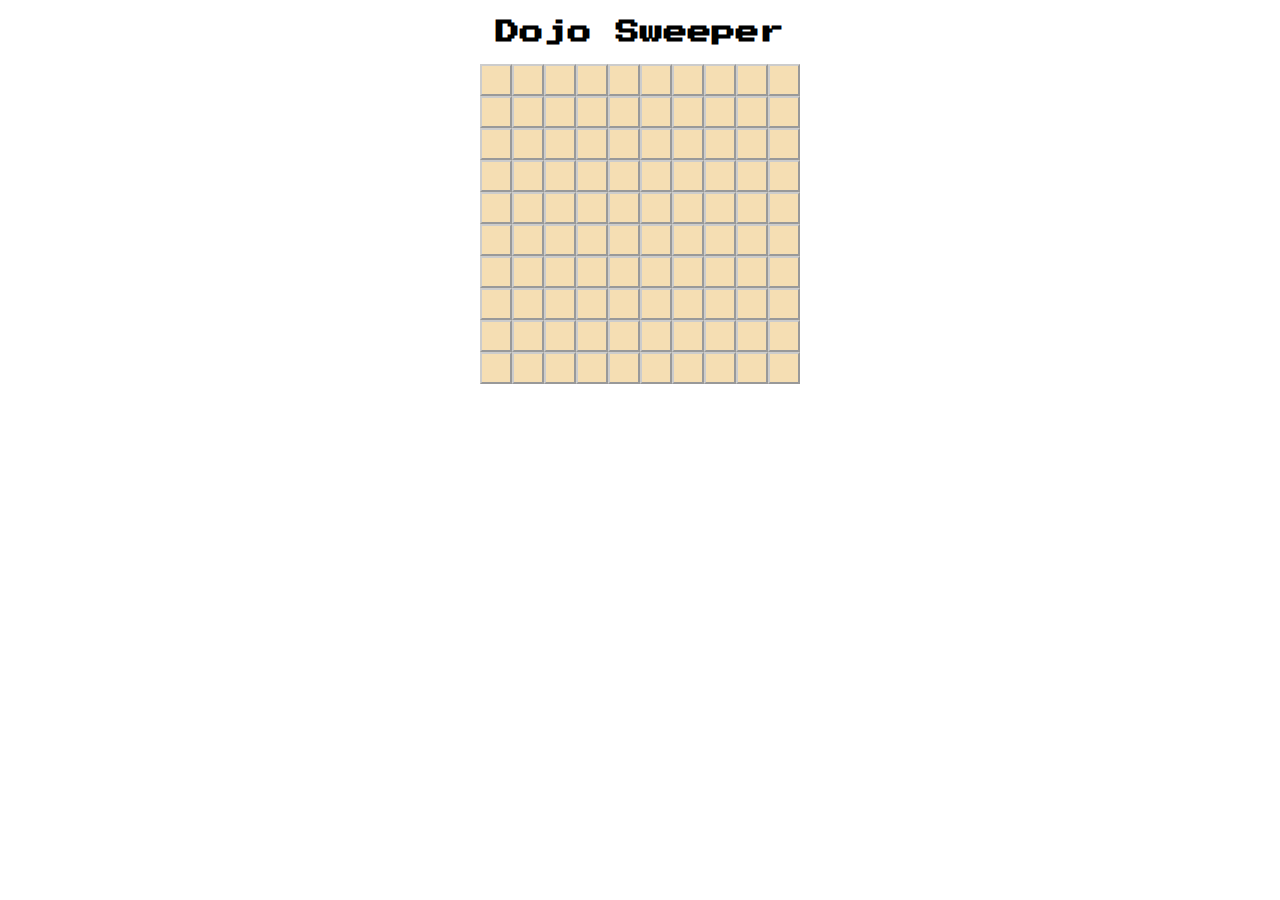
<file: algos/W3D1/index.html>
<!DOCTYPE html>
<html lang="en">
<head>
    <meta charset="UTF-8">
    <meta name="viewport" content="width=device-width, initial-scale=1.0">
    <title>Dojo Sweeper</title>
    <link rel="stylesheet" href="game.css">
</head>
<body>
    <h2>Dojo Sweeper<h2>
    <div id="the-dojo">still loading... there may be an error</div>
    <script src="game.js"></script>
</body>
</html>
</file>
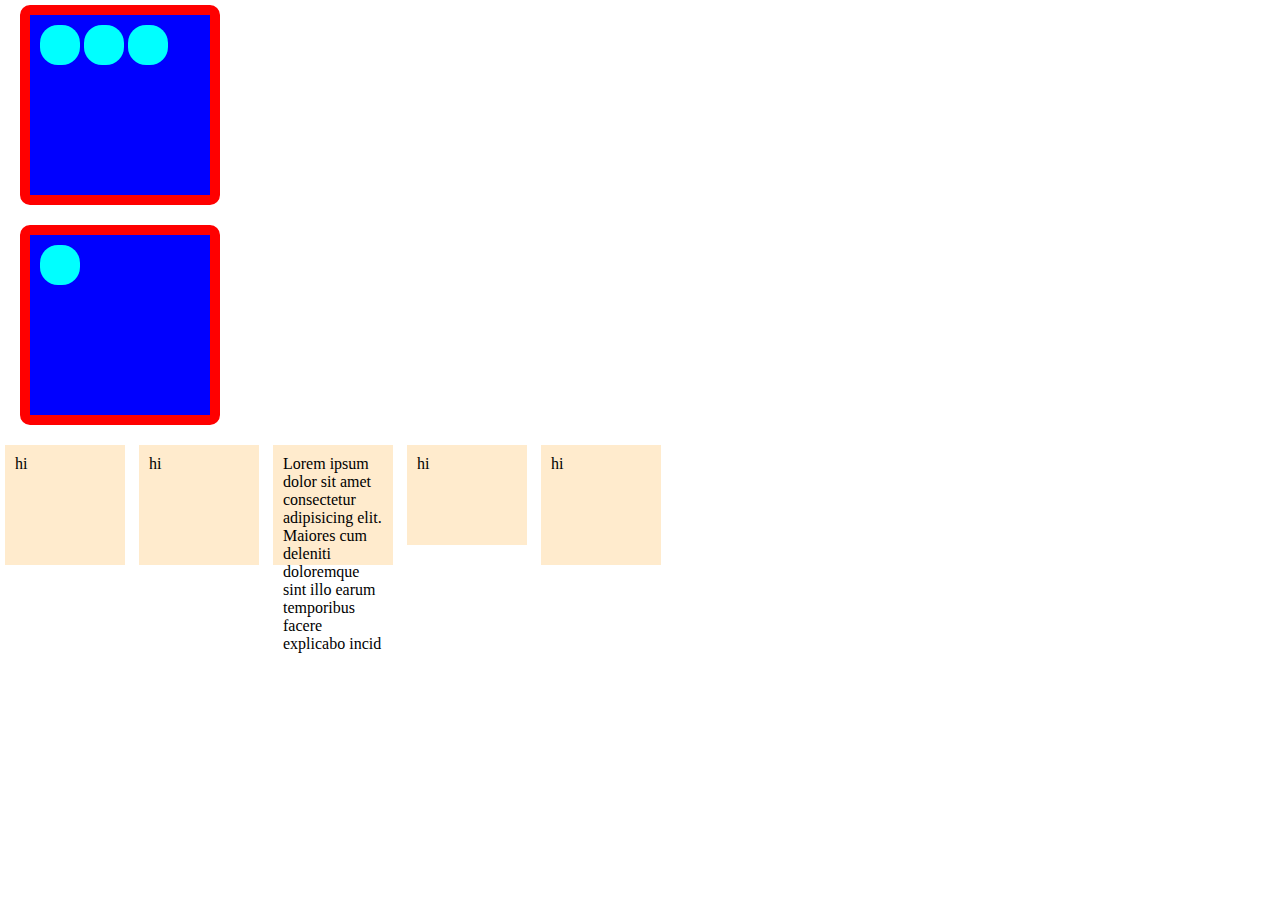
<file: css/boxModelInlineBlock/index.html>
<!DOCTYPE html>
<html lang="en">
<head>
    <meta charset="UTF-8">
    <meta name="viewport" content="width=device-width, initial-scale=1.0">
    <title>Fun With Boxes</title>
    <link rel="stylesheet" href="style.css">
</head>
<body>
    <div class="box ilb">
        <div class="sub"></div>
        <div class="sub"></div>
        <div class="sub"></div>
    </div>
    <div class="box block">
        <div class="sub"></div>
    </div>
    <ul>
        <li class="ilb">hi</li>
        <li class="ilb">hi</li>
        <li class="ilb">Lorem ipsum dolor sit amet consectetur adipisicing elit. Maiores cum deleniti doloremque sint illo earum temporibus facere explicabo incid</li>
        <li class="ilb smol">hi</li>
        <li class="ilb">hi</li>
    </ul>

</body>
</html>
</file>
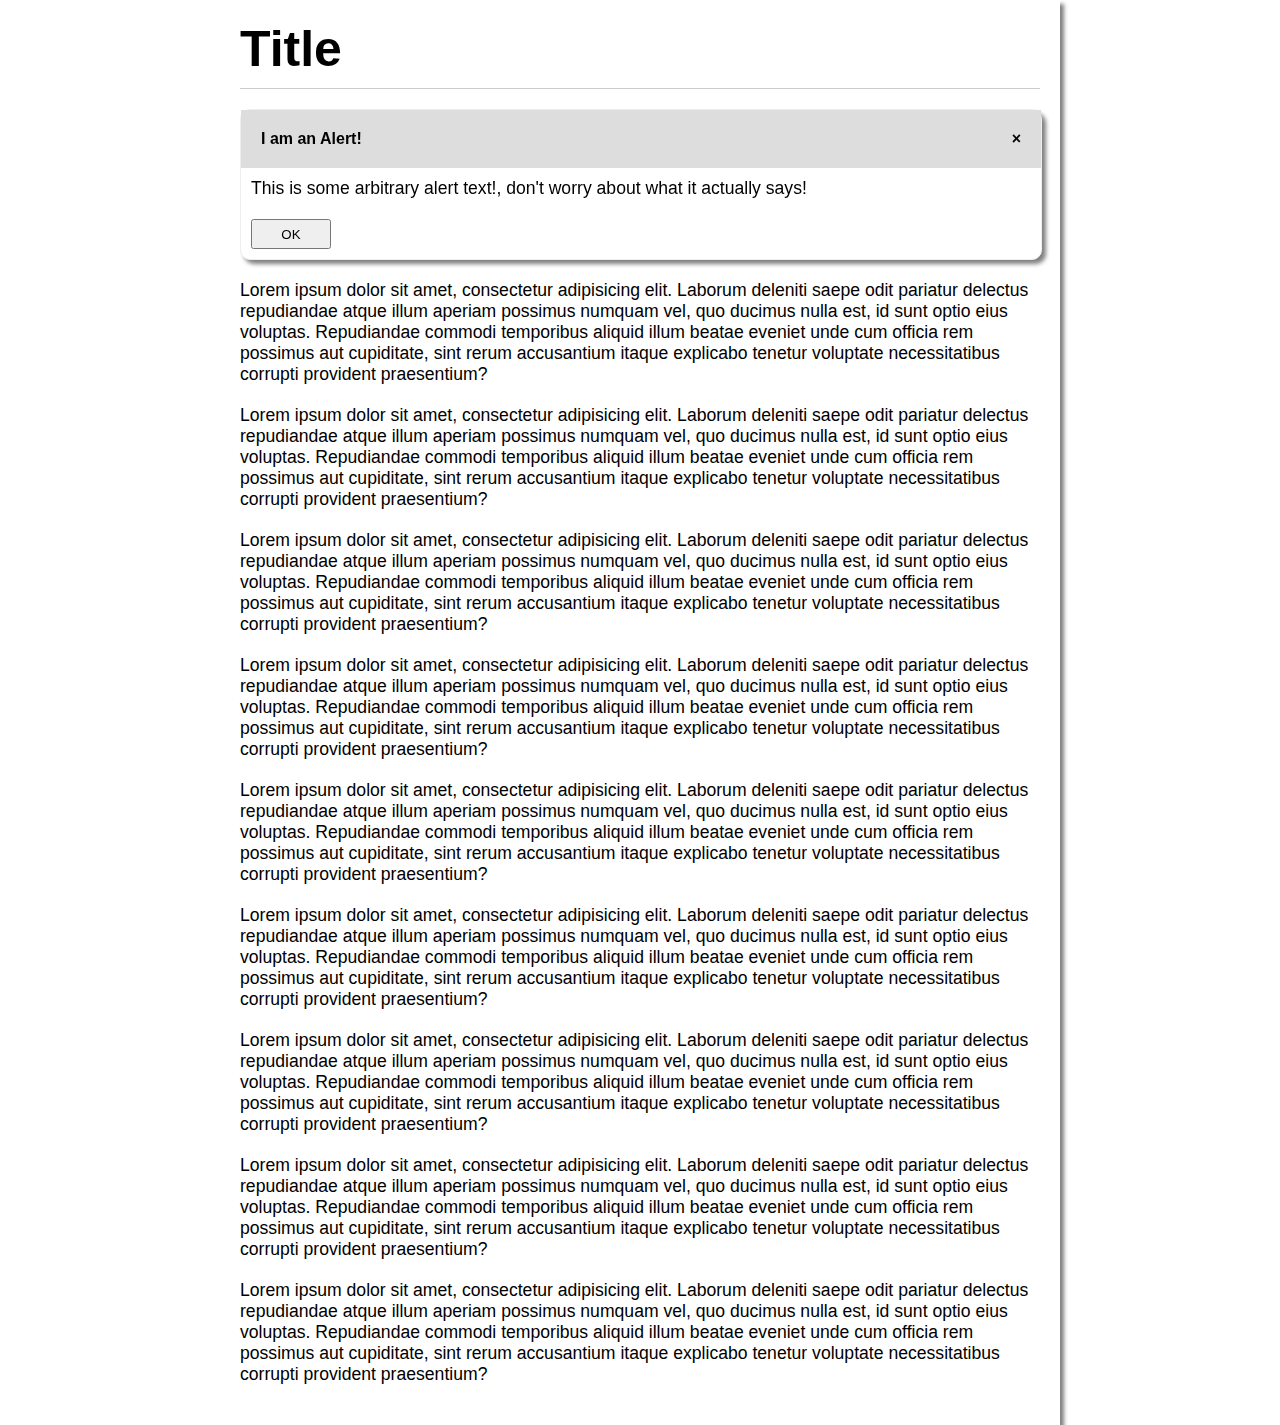
<file: css/position/index.html>
<!DOCTYPE html>
<html>
<head>
  <meta charset="utf-8">
  <meta name="viewport" content="width=device-width">
  <title>JS Bin</title>
  <link rel="stylesheet" href="style.css">
</head>
<body>
  <div class="container">
    <h1>Title</h1>
    <div id="message">
      <div class="header"><span>I am an Alert!</span><span>×</span></div>
      <p>This is some arbitrary alert text!, don't worry about what it actually says!</p>
      <button>OK</button>
    </div>
    <p>Lorem ipsum dolor sit amet, consectetur adipisicing elit. Laborum deleniti saepe odit pariatur delectus repudiandae atque illum aperiam possimus numquam vel, quo ducimus nulla est, id sunt optio eius voluptas. Repudiandae commodi temporibus aliquid illum beatae eveniet unde cum officia rem possimus aut cupiditate, sint rerum accusantium itaque explicabo tenetur voluptate necessitatibus corrupti provident praesentium?</p>
    <p>Lorem ipsum dolor sit amet, consectetur adipisicing elit. Laborum deleniti saepe odit pariatur delectus repudiandae atque illum aperiam possimus numquam vel, quo ducimus nulla est, id sunt optio eius voluptas. Repudiandae commodi temporibus aliquid illum beatae eveniet unde cum officia rem possimus aut cupiditate, sint rerum accusantium itaque explicabo tenetur voluptate necessitatibus corrupti provident praesentium?</p>
    <p>Lorem ipsum dolor sit amet, consectetur adipisicing elit. Laborum deleniti saepe odit pariatur delectus repudiandae atque illum aperiam possimus numquam vel, quo ducimus nulla est, id sunt optio eius voluptas. Repudiandae commodi temporibus aliquid illum beatae eveniet unde cum officia rem possimus aut cupiditate, sint rerum accusantium itaque explicabo tenetur voluptate necessitatibus corrupti provident praesentium?</p>
    <p>Lorem ipsum dolor sit amet, consectetur adipisicing elit. Laborum deleniti saepe odit pariatur delectus repudiandae atque illum aperiam possimus numquam vel, quo ducimus nulla est, id sunt optio eius voluptas. Repudiandae commodi temporibus aliquid illum beatae eveniet unde cum officia rem possimus aut cupiditate, sint rerum accusantium itaque explicabo tenetur voluptate necessitatibus corrupti provident praesentium?</p>
    <p>Lorem ipsum dolor sit amet, consectetur adipisicing elit. Laborum deleniti saepe odit pariatur delectus repudiandae atque illum aperiam possimus numquam vel, quo ducimus nulla est, id sunt optio eius voluptas. Repudiandae commodi temporibus aliquid illum beatae eveniet unde cum officia rem possimus aut cupiditate, sint rerum accusantium itaque explicabo tenetur voluptate necessitatibus corrupti provident praesentium?</p>
    <p>Lorem ipsum dolor sit amet, consectetur adipisicing elit. Laborum deleniti saepe odit pariatur delectus repudiandae atque illum aperiam possimus numquam vel, quo ducimus nulla est, id sunt optio eius voluptas. Repudiandae commodi temporibus aliquid illum beatae eveniet unde cum officia rem possimus aut cupiditate, sint rerum accusantium itaque explicabo tenetur voluptate necessitatibus corrupti provident praesentium?</p>
    <p>Lorem ipsum dolor sit amet, consectetur adipisicing elit. Laborum deleniti saepe odit pariatur delectus repudiandae atque illum aperiam possimus numquam vel, quo ducimus nulla est, id sunt optio eius voluptas. Repudiandae commodi temporibus aliquid illum beatae eveniet unde cum officia rem possimus aut cupiditate, sint rerum accusantium itaque explicabo tenetur voluptate necessitatibus corrupti provident praesentium?</p>
    <p>Lorem ipsum dolor sit amet, consectetur adipisicing elit. Laborum deleniti saepe odit pariatur delectus repudiandae atque illum aperiam possimus numquam vel, quo ducimus nulla est, id sunt optio eius voluptas. Repudiandae commodi temporibus aliquid illum beatae eveniet unde cum officia rem possimus aut cupiditate, sint rerum accusantium itaque explicabo tenetur voluptate necessitatibus corrupti provident praesentium?</p>
    <p>Lorem ipsum dolor sit amet, consectetur adipisicing elit. Laborum deleniti saepe odit pariatur delectus repudiandae atque illum aperiam possimus numquam vel, quo ducimus nulla est, id sunt optio eius voluptas. Repudiandae commodi temporibus aliquid illum beatae eveniet unde cum officia rem possimus aut cupiditate, sint rerum accusantium itaque explicabo tenetur voluptate necessitatibus corrupti provident praesentium?</p>
  </div>
</body>
</html>
</file>
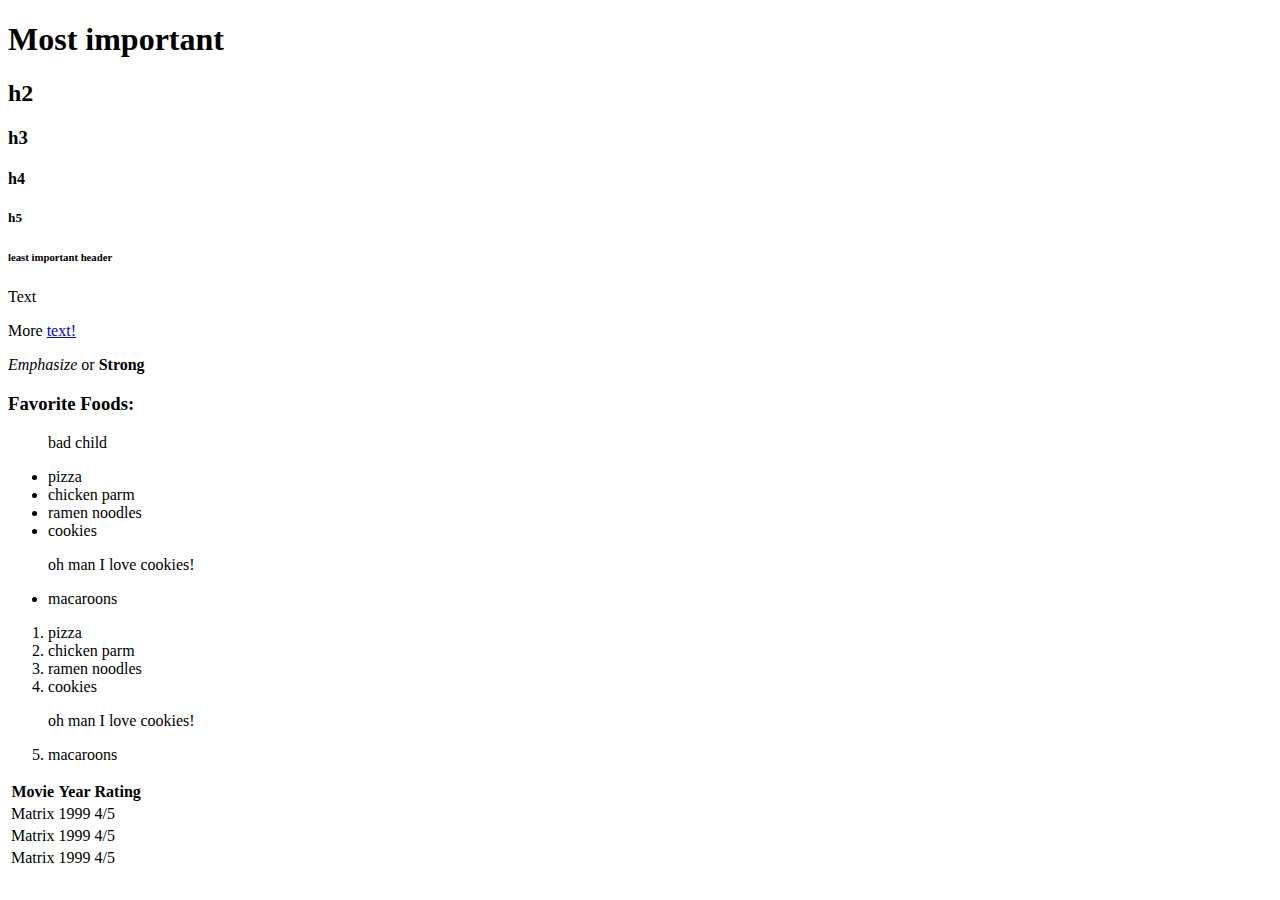
<file: html/intro/index.html>
<!DOCTYPE html>
<!-- this is an html file! -->
<html>

<head>
    <meta charset="UTF-8" />
    <title>Example</title>
</head>

<body>
    <!-- header tags -->
    <h1>Most important</h1>
    <h2>h2</h2>
    <h3>h3</h3>
    <h4>h4</h4>
    <h5>h5</h5>
    <h6>least important header</h6>
    <p>Text</p>
    <p>More <a href="https://www.codingdojo.com">text!</a></p>
    <p><em>Emphasize</em> or <strong>Strong</strong></p>
    <h3>Favorite Foods:</h3>
    <!-- unorder list -->
    <ul>
        <!-- list items -->
        <p>bad child</p>
        <li>pizza</li>
        <li>chicken parm</li>
        <li>ramen noodles</li>
        <li>
            cookies
            <p>oh man I love cookies!</p>
        </li>
        <li>macaroons</li>
    </ul>
    <!-- ordered list -->
    <ol>
        <!-- list items -->
        <li>pizza</li>
        <li>chicken parm</li>
        <li>ramen noodles</li>
        <li>
            cookies
            <p>oh man I love cookies!</p>
        </li>
        <li>macaroons</li>
    </ol>
    <table>
        <thead>
            <tr>
                <th>Movie</th>
                <th>Year</th>
                <th>Rating</th>
            </tr>
        </thead>
        <tbody>
            <tr>
                <td>Matrix</td>
                <td>1999</td>
                <td>4/5</td>
            </tr>
            <tr>
                <td>Matrix</td>
                <td>1999</td>
                <td>4/5</td>
            </tr>
            <tr>
                <td>Matrix</td>
                <td>1999</td>
                <td>4/5</td>
            </tr>
        </tbody>
    </table>
</body>

</html>
<!-- this is a comment -->
</file>
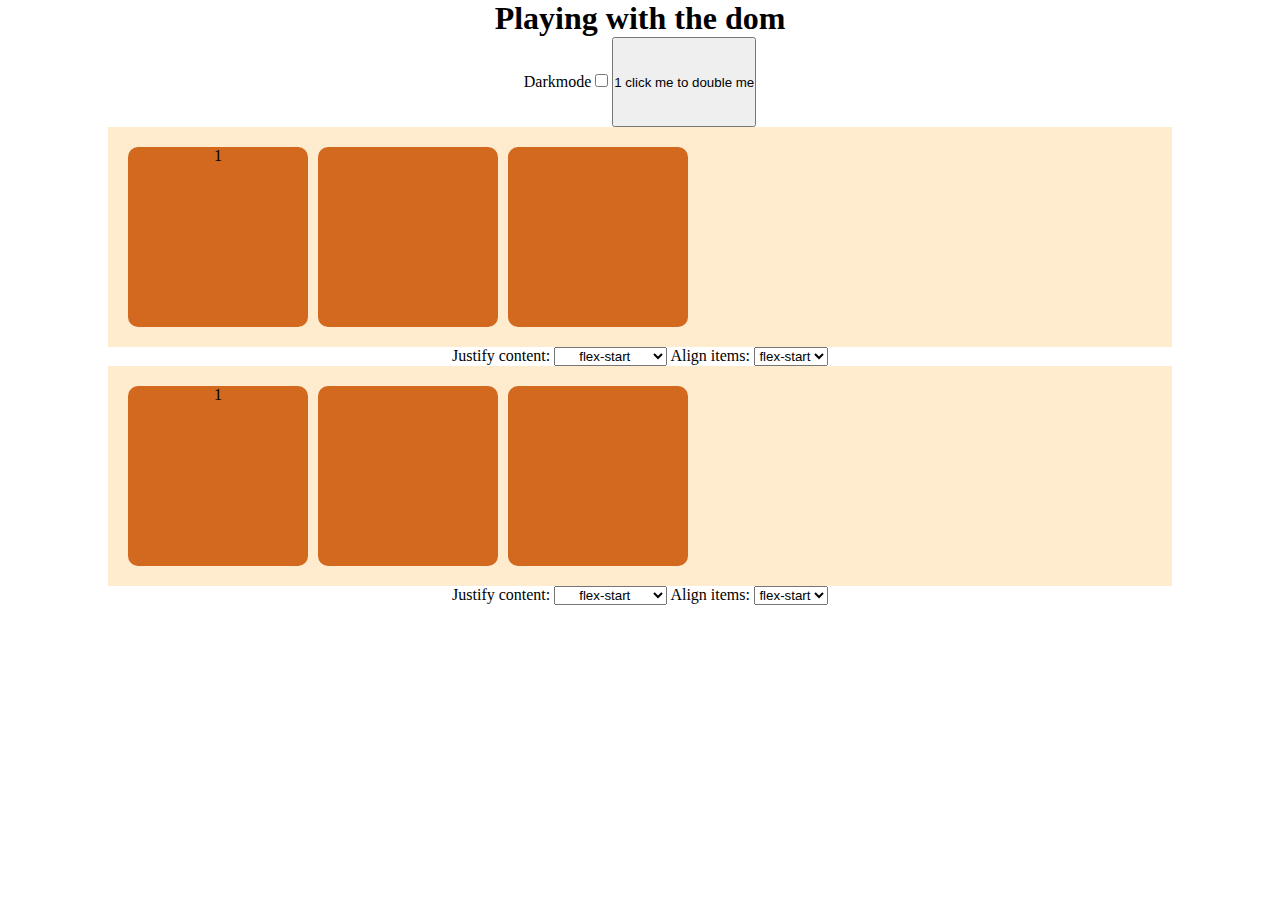
<file: js/DOM/index.html>
<!DOCTYPE html>
<html lang="en">

<head>
    <meta charset="UTF-8">
    <meta name="viewport" content="width=device-width, initial-scale=1.0">
    <title>Let's Play with Dom</title>
    <link rel="stylesheet" href="style.css">
</head>

<body>
    <h1 id="myheader">Playing with the dom</h1>
    <label for="darkmode">Darkmode</label>
    <input type="checkbox" name="darkmode" id="darkmode" onchange="toggleDarkMode()">
    <!-- <button id="clickMe" onclick="alert('Banana')">Click me</button> -->
    <!-- <button id="clickMe" onclick="this.remove()">Remove</button> -->
    <button id="clickMe" onclick="double(doubleMe)"><span id="doubleMe">1</span> click me to double me</button>
    <div class="dflex" id="flexboxOne">
        <div class="flex-item" onclick="double(this)" onmouseover="over(this)" onmouseout="out(this)">1</div>
        <div class="flex-item" onmouseover="over(this)" onmouseout="out(this)"></div>
        <div class="flex-item" onmouseover="over(this)" onmouseout="out(this)"></div>
    </div>
    <div>
        <label for="justify"> Justify content:</label>
        <select name="justifyContent" onchange="justifyFlex(this,flexboxOne)">
            <option value="flex-start">flex-start</option>
            <option value="flex-end">flex-end</option>
            <option value="center">center</option>
            <option value="space-between">space-between</option>
            <option value="space-around">space-around</option>
        </select>
        <label for="alignItems"> Align items:</label>
        <select name="alignItems" onchange="alignFlex(this,flexboxOne)">
            <option value="flex-start">flex-start</option>
            <option value="flex-end">flex-end</option>
            <option value="center">center</option>
        </select>
    </div>
    <div class="dflex" id="flexboxTwo">
        <div class="flex-item" onclick="double(this)" onmouseover="over(this)" onmouseout="out(this)">1</div>
        <div class="flex-item" onmouseover="over(this)" onmouseout="out(this)"></div>
        <div class="flex-item" onmouseover="over(this)" onmouseout="out(this)"></div>
    </div>
    <div>
        <label for="justify"> Justify content:</label>
        <select name="justifyContent" onchange="justifyFlex(this,flexboxTwo)">
            <option value="flex-start">flex-start</option>
            <option value="flex-end">flex-end</option>
            <option value="center">center</option>
            <option value="space-between">space-between</option>
            <option value="space-around">space-around</option>
        </select>
        <label for="alignItems"> Align items:</label>
        <select name="alignItems" onchange="alignFlex(this,flexboxTwo)">
            <option value="flex-start">flex-start</option>
            <option value="flex-end">flex-end</option>
            <option value="center">center</option>
        </select>
    </div>
    <script src="script.js"></script>
</body>

</html>
</file>
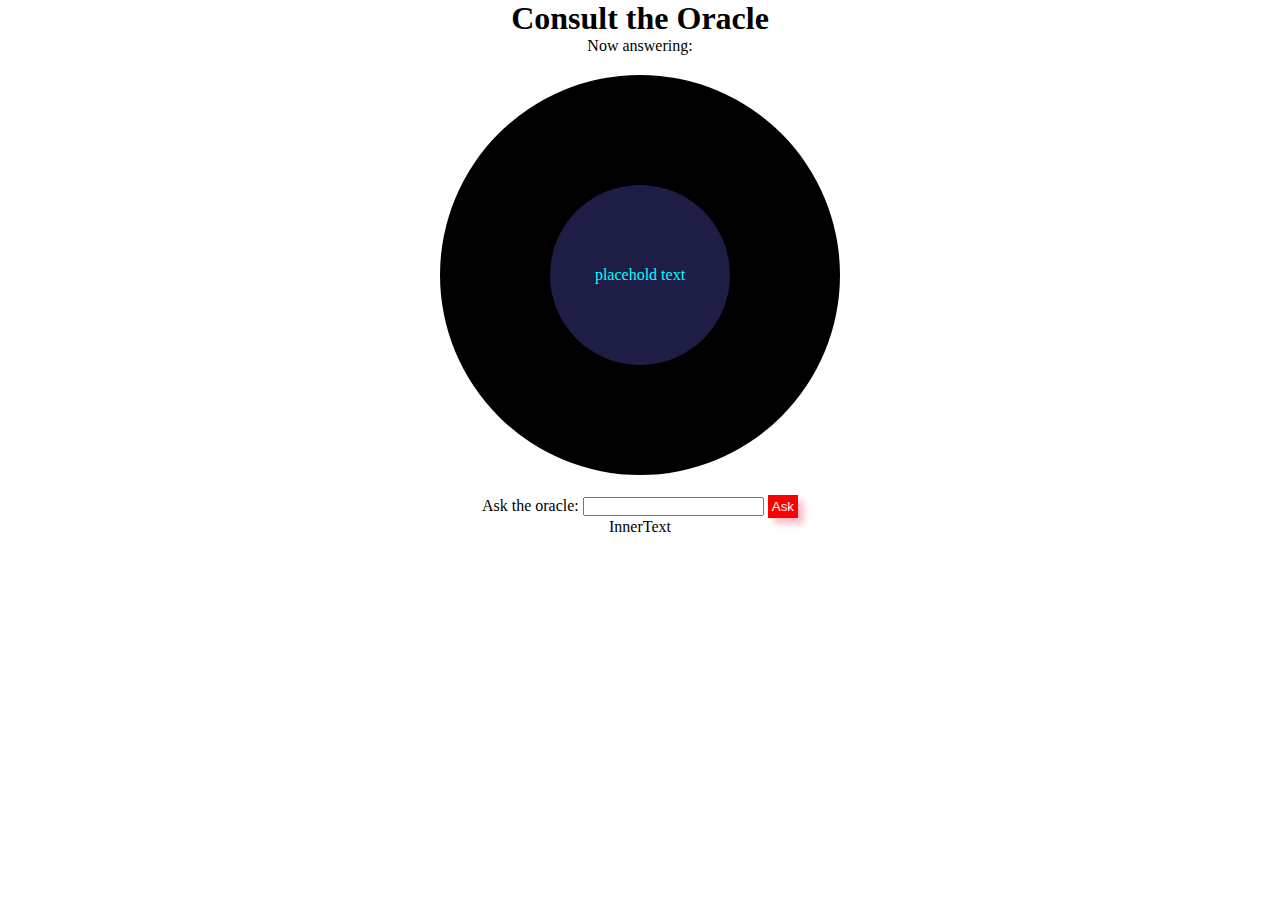
<file: js/eightBall/index.html>
<!DOCTYPE html>
<html lang="en">

<head>
    <meta charset="UTF-8">
    <meta name="viewport" content="width=device-width, initial-scale=1.0">
    <title>Magic 8 Ball</title>
    <link rel="stylesheet" href="style.css">
</head>

<body>
    <h1>Consult the Oracle</h1>
    <p>Now answering: <span id="currQuestion"></span></p>
    <div id="ball">
        <div id="viewPort">
            <p id="responseField">placehold text</p>
        </div>
    </div>
    <label for="questionInput">Ask the oracle:</label>
    <input type="text" name="questionInput" id="questionInput">
    <button id="askButton" onclick="consultOracle()">Ask</button>
    <div id="innerTest">

    </div>
    <script src="script.js"></script>
</body>

</html>
</file>
<file: algos/W3D1/game.css>
@import url('https://fonts.googleapis.com/css2?family=Press+Start+2P&display=swap');
    
* {
    margin: 0;
    padding: 0;
    font-family: 'Press Start 2P', monospace;
}
    
h2 {
    text-align: center;
    margin: 20px 0;
}
    
#the-dojo {
    width: 320px;
    margin: 0 auto;
    display: flex;
    flex-wrap: wrap;
}
    
.tatami {
    background-color: wheat;
    height: 32px;
    width: 32px;
    border: 2px solid #ccc;
    border-right: 2px solid #999;
    border-bottom: 2px solid #999;
}
    
.tatami:active {
    border: 2px solid #999;
    border-right: 2px solid #ccc;
    border-bottom: 2px solid #ccc;
}
</file>
<file: css/boxModelInlineBlock/style.css>
* {
    margin: 0;
    padding: 0;
}


.box {
    box-sizing: border-box;
    height: 200px;
    width: 200px;
    padding: 10px;
    /* margin: 10px; apply 10 px of margin ALL AROUND */
    /*margin: 2px 50px; /* top/bottom left/right */
    margin: 5px 10px 15px 20px; /* top right bottom left */
    background-color: blue;
    border-style: solid;
    border-color: red;
    border-width: 10px;
    border-radius: 10px;
    /* display: inline-block; */
}

.sub {
    /* margin: 10px; */
    border: 0px;
    border-radius: 45%;
    height: 40px;
    width: 40px;
    display: inline-block;
    background-color: aqua;
}

.ilb {
    display: inline-block
}

.block {
    display: block;
}

.il {
    display: inline;
}

li {
    vertical-align:top;
    height: 100px;
    width: 100px;
    margin: 5px;
    padding: 10px;
    background-color: blanchedalmond;
}

.smol{
    height: 80px;
}
</file>
<file: css/position/style.css>
* {
    margin: 0;
    padding: 0;
    font-family: sans-serif;
}

.container {
    width: 800px;
    margin: 0 auto;
    padding: 20px;
    box-shadow: 4px 4px 4px grey;
}

h1 {
    font-size: 50px;
    padding-bottom: 10px;
    margin-bottom: 20px;
    border-bottom: 1px solid #ccc;
}

p {
    margin: 20px 0;
    font-size: 1.1rem;
}

#message {
    width: inherit;
    border: 1px solid #eee;
    border-radius: 10px;
    background-color: #fff;
    box-shadow: 4px 4px 4px grey;
    /* change the position properties here */
    /* absolute will position the div based on the screen once and then it will move with the page */
    /* fixed will position the div based on the screen once and then it remain in that location as the page scrolls*/
    /* relative will render the element where it normally would render, taking up the space it normally would, and then move it from where it would normally render */
    /* sticky will position like relative and then stick to the dimension we give it on scroll */
    position: sticky;
    top:50px;
}

#message * {
    margin: 10px;
}

#message .header {
    margin: 0px;
    background-color: #ddd;
    padding: 10px;
    font-weight: 900;
    display: flex;
    justify-content: space-between;
}

#message button {
    height: 30px;
    width: 80px;
}
</file>
<file: js/DOM/style.css>
* {
    margin: 0;
    padding: 0;
    text-align: center;
}

#clickMe {
    height: 10vh;
    /* width: 10vh; */
}

.dflex {
    display: flex;
    width: 80vw;
    margin: 0 auto;
    padding: 20px;
    gap: 10px;
    background-color: blanchedalmond;
}

.flex-item {
    height: 20vh;
    width: 20vh;
    background-color: chocolate;
    border-radius: 10px;
    transition: 500ms;
}

.dark {
    background-color: darkslategrey;
    color:aqua;
}
</file>
<file: js/eightBall/style.css>
*{
    margin: 0;
    padding: 0;
    text-align: center;
}

#ball{
    width: 400px;
    height: 400px;
    background-color: black;
    border-radius: 50%;
    display: flex;
    justify-content: center;
    align-items: center;
    margin: 20px auto;
}

#viewPort{
    border-radius: 50%;
    background-color: #1e1d45;
    height: 180px;
    width: 180px;
    display: flex;
    justify-content: center;
    align-items: center;
}

#responseField{
    color:aqua;
}

#askButton {
    background-color: red;
    color: white;
    padding: 4px;
    border: none;
    box-shadow: 6px 6px 6px pink;
    cursor: pointer;
}

#askButton:active{
    box-shadow: 3px 3px 3px pink;
    transform: translate(2px,2px);
}

/* #askButton:hover{
    padding: 8px;
} */

.elementToShake {
    animation: shake 3s linear;
}

@keyframes shake {
    0% {

    }
    20% {
        transform: translateY(30px);
    }
    40%{
        transform: translateY(-30px);
    }
    60%{
        transform: translateY(30px);
    }
    80%{
        transform: translateY(-30px);
    }
    100% {

    }
}

.elementToFadeIn{
    animation: fadeIn 2s linear;
}

@keyframes fadeIn{
    0%{
        opacity: 0;
        transform: rotate(-45deg) perspective(1200px) translateZ(-1200px);
    }
    20%{
        opacity: .2;
        transform: rotate(45deg) perspective(1200px) translateZ(-1000px);
    }
    50%{
        opacity: .4;
        transform: rotate(-45deg) perspective(1200px) translate3D(20px, -20px, -600px);
    }
    100%{
        opacity: 1;
    }
}
</file>
